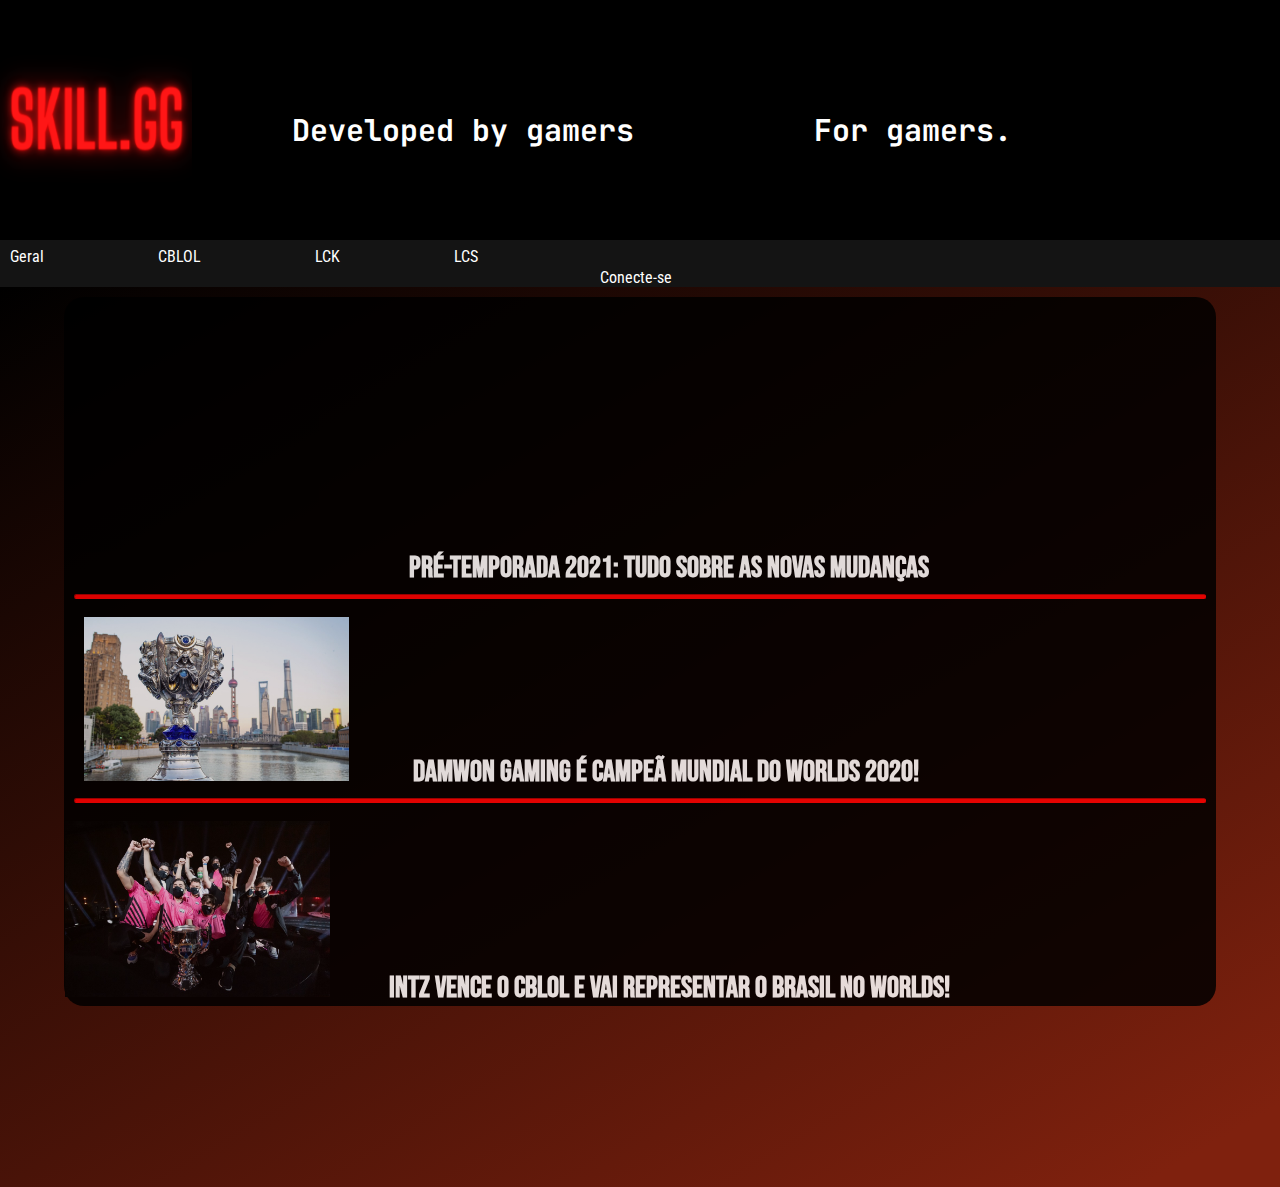
<file: index.html>
<!DOCTYPE html>
<html lang="pt-BR">
<head>
    <meta charset="UTF-8">
    <meta name="viewport" content="width=device-width, initial-scale=1.0">
    <title>SKILL.GG</title>

    <link rel="icon" href="./images/ICON SKILL.GG.png" />

    <link rel="stylesheet" href="./css/style.css" />

    <link rel="preconnect" href="https://fonts.gstatic.com">
    <link href="https://fonts.googleapis.com/css2?family=Bebas+Neue&family=JetBrains+Mono:wght@500&family=Roboto+Condensed:wght@300&display=swap" rel="stylesheet">

</head>
<body>
    <header class="logo">
        <img id="logo2" src="./images/skill.GG.png" alt="logo">

        <strong class="str1">Developed by gamers</strong>

        <strong class="str2" >For gamers.</strong>
    </header>
    <div id="menu">
        <ul>
            <li><a href="./index.html">Geral</a></li>
            <li><a href="./not3.html">CBLOL</a></li>
            <li><a href="./not1.html">LCK</a></li>
            <li><a href="./not2.html">LCS</a></li>

            <li><a href="./login.html" style="margin-left: 590px">Conecte-se</a></li>
        </ul>
    </div>

    <div id="fundo">

        <div class="mid">
            
            <div class="noticia1">
                <iframe id="video1" width="300" height="250" src="https://www.youtube.com/embed/lEPMvn5bwtc" frameborder="0" allow="accelerometer; autoplay; clipboard-write; encrypted-media; gyroscope; picture-in-picture" allowfullscreen></iframe>
                <strong>Pré-temporada 2021: Tudo sobre as novas mudanças</strong>

            <hr>
            </div>

            <div class="noticia2">
                <img id="notice2" src="./images/noticia2.png" alt="notice2">

                <strong>DAMWON GAMING é campeã mundial do Worlds 2020!</strong>

                <hr>
            </div>

            <div class="noticia3">
                <img id="notice3" src="./images/noticia3.png" alt="notice3">

                <strong>INTZ vence o CBLOL e vai representar o Brasil no Worlds!</strong>
            </div>

        </div>

    </div>

</body>
</html>
</file>
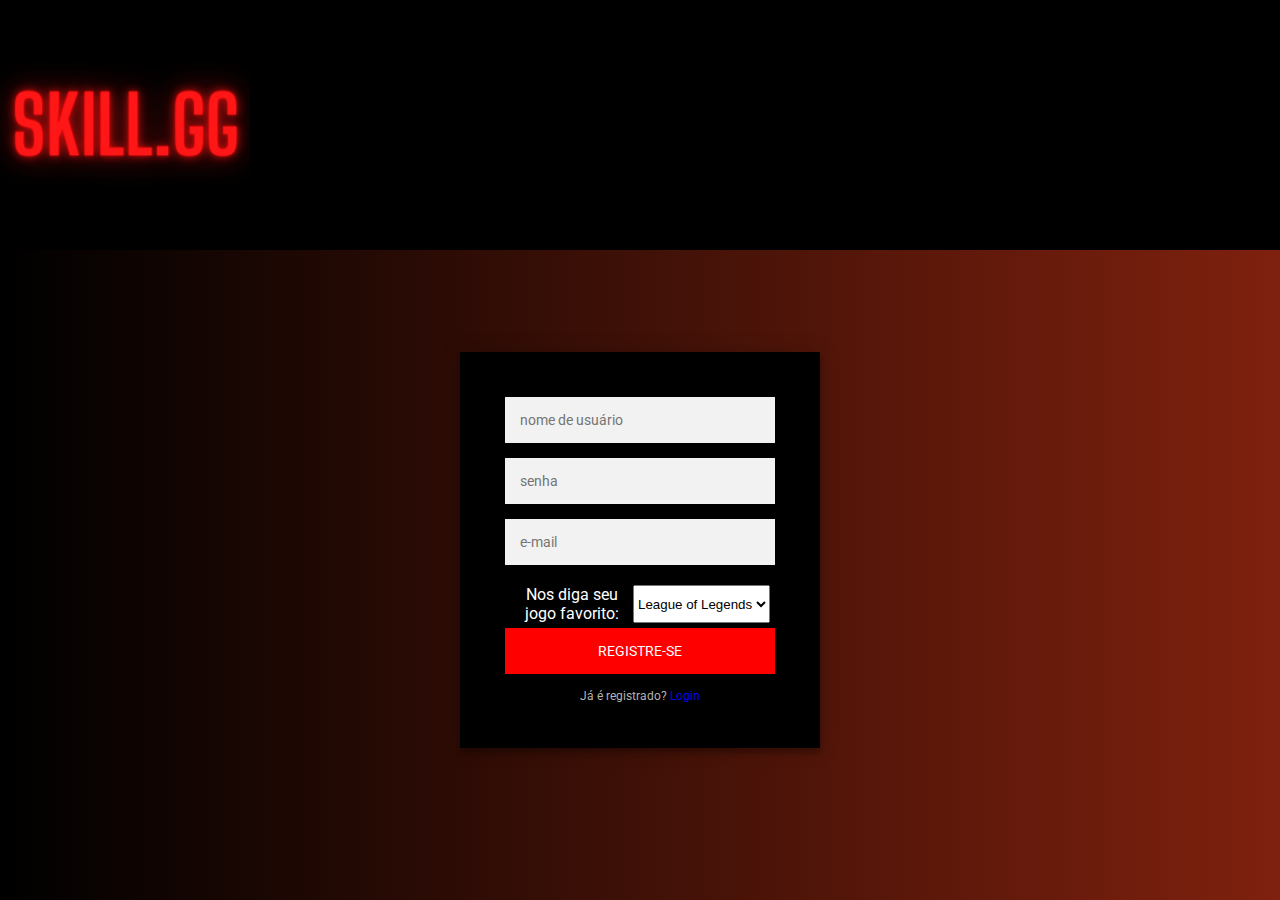
<file: create.html>
<!DOCTYPE html>
<html lang="pt-BR">
<head>
    <meta charset="UTF-8">
    <meta name="viewport" content="width=device-width, initial-scale=1.0">
    <title>Register SKILL.GG</title>

    <link rel="icon" href="./images/ICON SKILL.GG.png" />

    <link rel="stylesheet" href="./css/create.css" />

    <link rel="preconnect" href="https://fonts.gstatic.com">
    <link href="https://fonts.googleapis.com/css2?family=Bebas+Neue&family=JetBrains+Mono:wght@500&family=Roboto+Condensed:wght@300&display=swap" rel="stylesheet">

</head>
<body>

  <header class="logo">
    <img id="logo2" src="./images/skill.GG.png" alt="logo">

    <strong class="str1">Developed by gamers</strong>

    <strong class="str2" >For gamers.</strong>
</header>

<div class="login-page">
    <div class="form">
      <form class="register-form">
        <input type="text" placeholder="nome de usuário"/>
        <input type="password" placeholder="senha"/>
        <input type="text" placeholder="e-mail"/>

        <li id="for">
          <label id="lab">Nos diga seu jogo favorito:</label>
          <select name="Jogo" id="campos">
            <option value="lol">League of Legends</option>
            <option value="cs">CS:GO</option>
            <option value="war">COD:Warzone</option>
            <option value="r6">Rainbow Six</option>
            <option value="pubg">PUBG</option>
          </select>
        </li>

        <button>Registre-se</button>
        <p class="message">Já é registrado? <a href="./login.html">Login</a></p>
      </form>
    </div>
  </div>
      <script src="./scripts/login.js"></script>
</body>
</html>
</file>
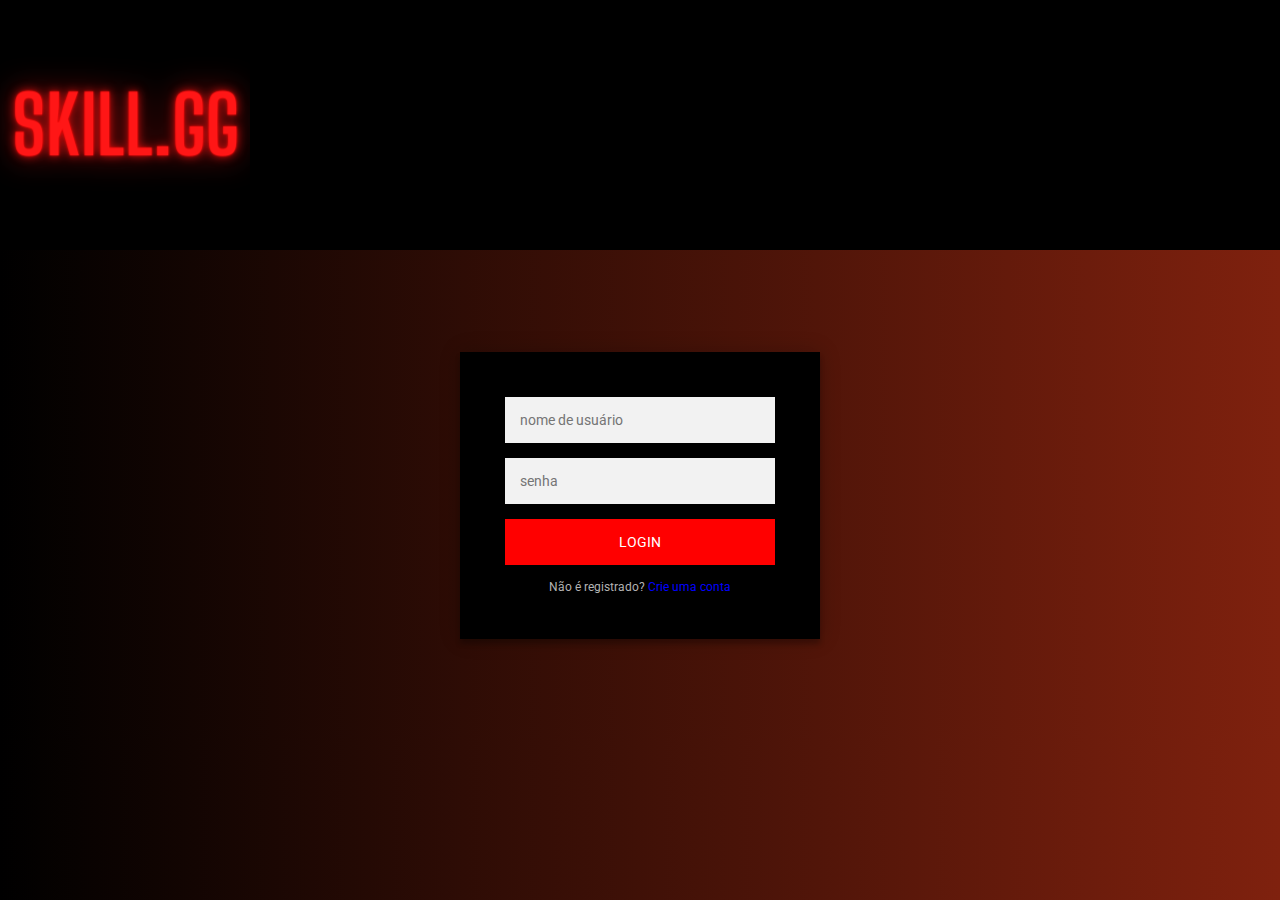
<file: login.html>
<!DOCTYPE html>
<html lang="pt-BR">
<head>
    <meta charset="UTF-8">
    <meta name="viewport" content="width=device-width, initial-scale=1.0">
    <title>Login SKILL.GG</title>

    <link rel="icon" href="./images/ICON SKILL.GG.png" />

    <link rel="stylesheet" href="./css/login.css">

    <link rel="preconnect" href="https://fonts.gstatic.com">
    <link href="https://fonts.googleapis.com/css2?family=Bebas+Neue&family=JetBrains+Mono:wght@500&family=Roboto+Condensed:wght@300&display=swap" rel="stylesheet">

</head>
<body>

  <header class="logo">
    <img id="logo2" src="./images/skill.GG.png" alt="logo">

    <strong class="str1">Developed by gamers</strong>

    <strong class="str2" >For gamers.</strong>
</header>

    <div class="login-page">
        <div class="form">

          <form class="login-form">
            <input type="text" placeholder="nome de usuário"/>
            <input type="password" placeholder="senha"/>
            <button>Login</button>
            <p class="message">Não é registrado? <a href="./create.html">Crie uma conta</a></p>
          </form>
        </div>
      </div>
      <script src="./scripts/login.js"></script>
</body>
</html>
</file>
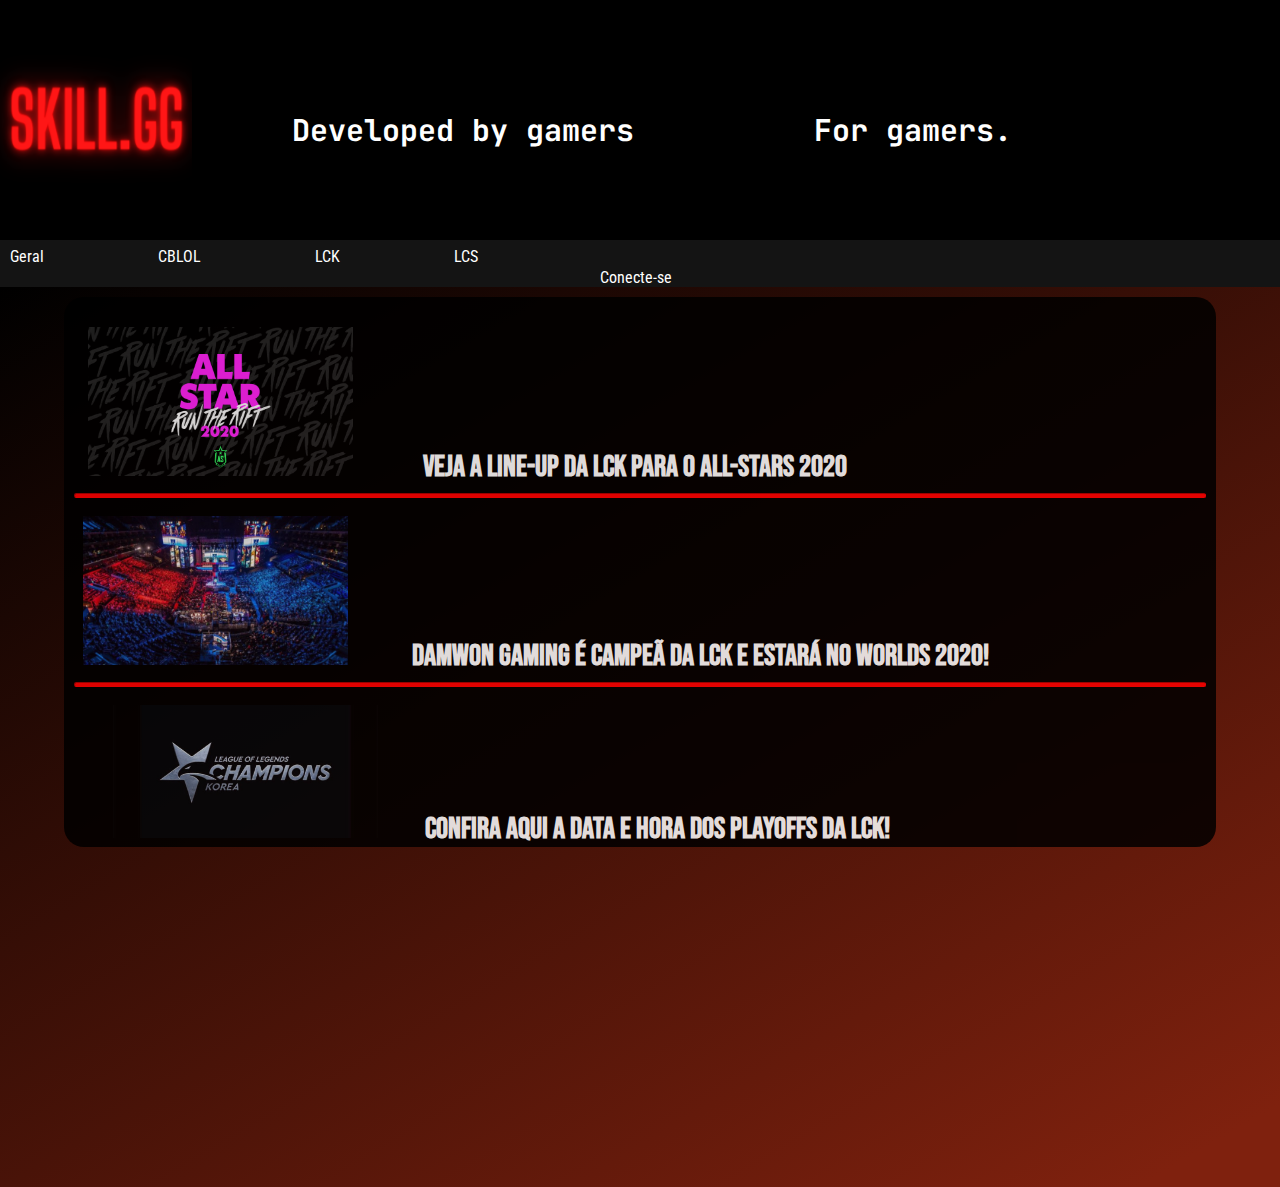
<file: not1.html>
<!DOCTYPE html>
<html lang="pt-BR">
<head>
    <meta charset="UTF-8">
    <meta name="viewport" content="width=device-width, initial-scale=1.0">
    <title>SKILL.GG</title>

    <link rel="icon" href="./images/ICON SKILL.GG.png" />

    <link rel="stylesheet" href="./css/not1.css" />

    <link rel="preconnect" href="https://fonts.gstatic.com">
    <link href="https://fonts.googleapis.com/css2?family=Bebas+Neue&family=JetBrains+Mono:wght@500&family=Roboto+Condensed:wght@300&display=swap" rel="stylesheet">

</head>
<body>
    <header class="logo">
        <img id="logo2" src="./images/skill.GG.png" alt="logo">

        <strong class="str1">Developed by gamers</strong>

        <strong class="str2" >For gamers.</strong>
    </header>
    <div id="menu">
        <ul>
            <li><a href="./index.html">Geral</a></li>
            <li><a href="./not3.html">CBLOL</a></li>
            <li><a href="./not1.html">LCK</a></li>
            <li><a href="./not2.html">LCS</a></li>

            <li><a href="./login.html" style="margin-left: 590px">Conecte-se</a></li>
        </ul>
    </div>

    <div id="fundo">

        <div class="mid">
            
            <div class="noticia1">
                <img id="notice1" src="./images/not3.png" alt="notice1">

                <strong>Veja a line-up da LCK para o All-Stars 2020</strong>

            <hr>
            </div>

            <div class="noticia2">
                <img id="notice2" src="./images/not2.png" alt="notice2">

                <strong>DAMWON GAMING é campeã da LCK e estará no Worlds 2020!</strong>

                <hr>
            </div>

            <div class="noticia3">
                <img id="notice3" src="./images/not1.png" alt="notice3">

                <strong>Confira aqui a data e hora dos playoffs da LCK!</strong>
            </div>

        </div>

    </div>

</body>
</html>
</file>
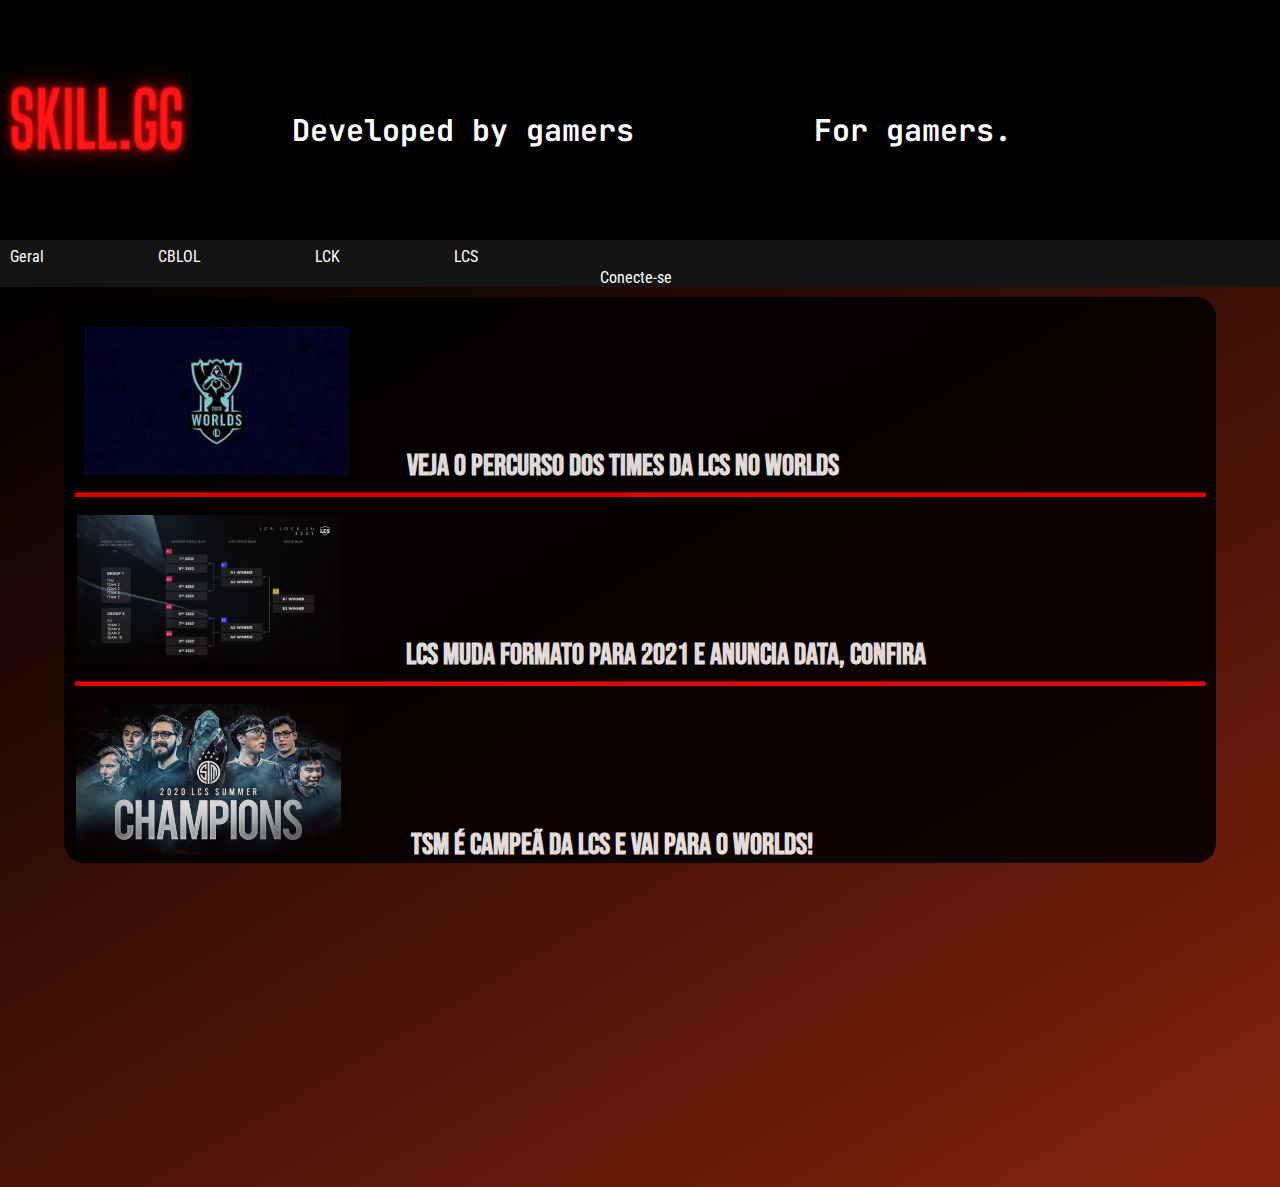
<file: not2.html>
<!DOCTYPE html>
<html lang="pt-BR">
<head>
    <meta charset="UTF-8">
    <meta name="viewport" content="width=device-width, initial-scale=1.0">
    <title>SKILL.GG</title>

    <link rel="icon" href="./images/ICON SKILL.GG.png" />

    <link rel="stylesheet" href="./css/not2.css" />

    <link rel="preconnect" href="https://fonts.gstatic.com">
    <link href="https://fonts.googleapis.com/css2?family=Bebas+Neue&family=JetBrains+Mono:wght@500&family=Roboto+Condensed:wght@300&display=swap" rel="stylesheet">

</head>
<body>
    <header class="logo">
        <img id="logo2" src="./images/skill.GG.png" alt="logo">

        <strong class="str1">Developed by gamers</strong>

        <strong class="str2" >For gamers.</strong>
    </header>
    <div id="menu">
        <ul>
            <li><a href="./index.html">Geral</a></li>
            <li><a href="./not3.html">CBLOL</a></li>
            <li><a href="./not1.html">LCK</a></li>
            <li><a href="./not2.html">LCS</a></li>

            <li><a href="./login.html" style="margin-left: 590px">Conecte-se</a></li>
        </ul>
    </div>

    <div id="fundo">

        <div class="mid">
            
            <div class="noticia1">
                <img id="notice1" src="./images/lcs1.png" alt="notice1">

                <strong>Veja o percurso dos times da LCS no Worlds</strong>

            <hr>
            </div>

            <div class="noticia2">
                <img id="notice2" src="./images/lcs2.png" alt="notice2">

                <strong>LCS muda formato para 2021 e anuncia data, confira</strong>

                <hr>
            </div>

            <div class="noticia3">
                <img id="notice3" src="./images/lcs3.png" alt="notice3">

                <strong>TSM é campeã da LCS e vai para o Worlds!</strong>
            </div>

        </div>

    </div>

</body>
</html>
</file>
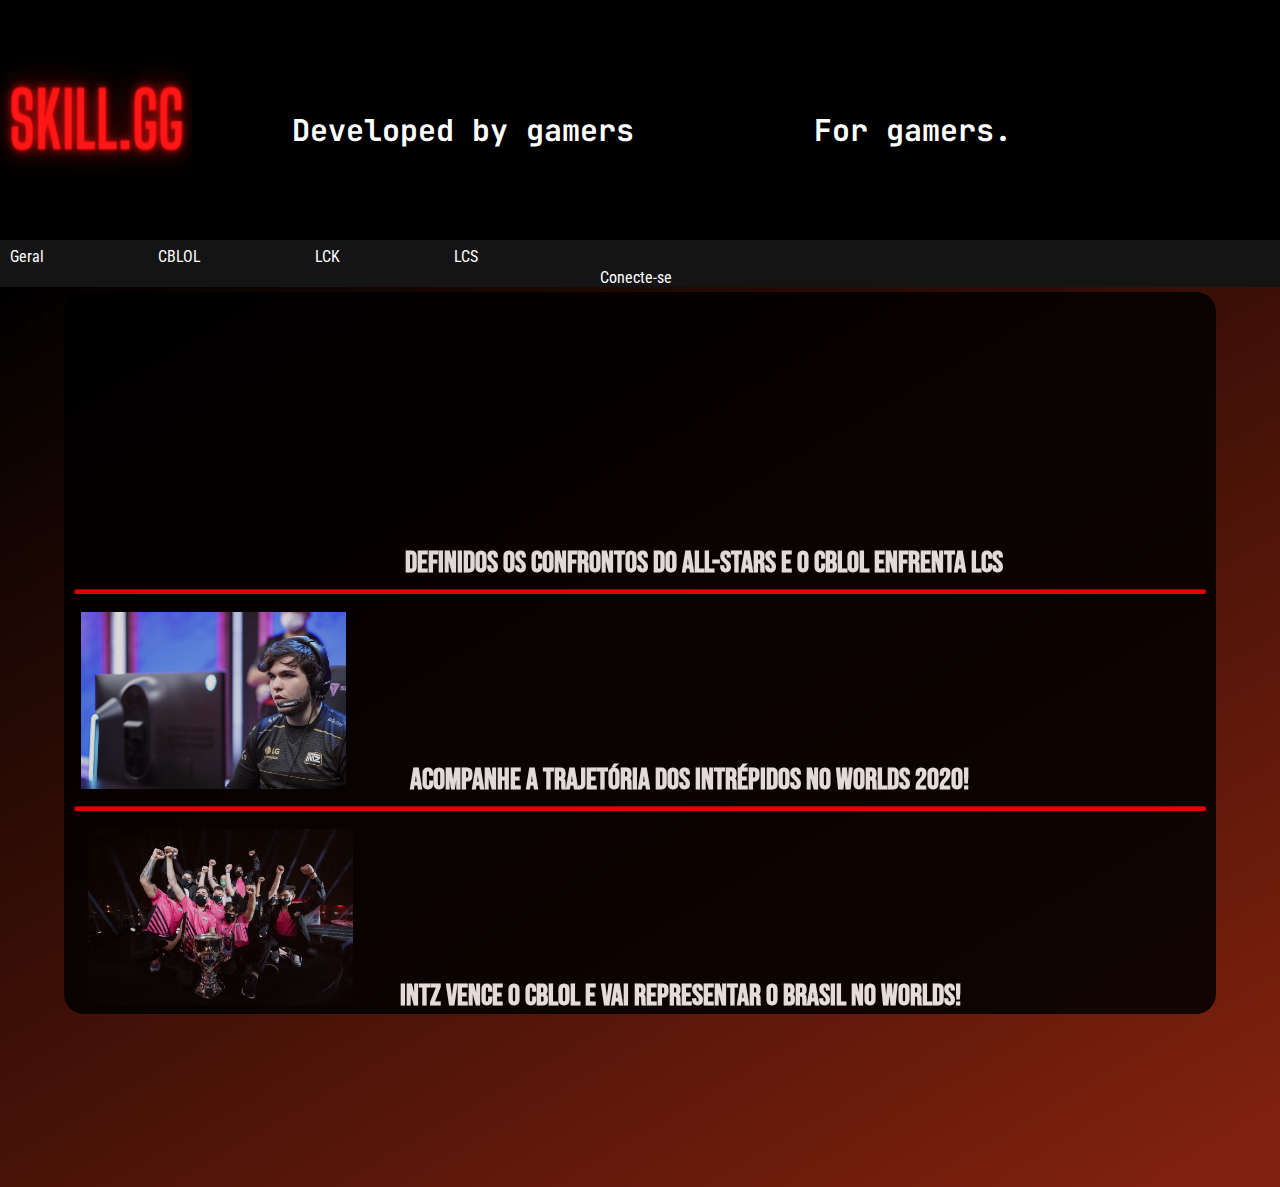
<file: not3.html>
<!DOCTYPE html>
<html lang="pt-BR">
<head>
    <meta charset="UTF-8">
    <meta name="viewport" content="width=device-width, initial-scale=1.0">
    <title>SKILL.GG</title>

    <link rel="icon" href="./images/ICON SKILL.GG.png" />

    <link rel="stylesheet" href="./css/not3.css" />

    <link rel="preconnect" href="https://fonts.gstatic.com">
    <link href="https://fonts.googleapis.com/css2?family=Bebas+Neue&family=JetBrains+Mono:wght@500&family=Roboto+Condensed:wght@300&display=swap" rel="stylesheet">

</head>
<body>
    <header class="logo">
        <img id="logo2" src="./images/skill.GG.png" alt="logo">

        <strong class="str1">Developed by gamers</strong>

        <strong class="str2" >For gamers.</strong>
    </header>
    <div id="menu">
        <ul>
            <li><a href="./index.html">Geral</a></li>
            <li><a href="./not3.html">CBLOL</a></li>
            <li><a href="./not1.html">LCK</a></li>
            <li><a href="./not2.html">LCS</a></li>

            <li><a href="./login.html" style="margin-left: 590px">Conecte-se</a></li>
        </ul>
    </div>

    <div id="fundo">

        <div class="mid">
            
            <div class="noticia1">
                <iframe id="video2" width="300" height="250" src="https://www.youtube.com/embed/EKzD5onz-pY?rel=0&amp;controls=0&amp;showinfo=0" frameborder="0" allowfullscreen></iframe>

                <strong>Definidos os confrontos do All-Stars e o CBLOL enfrenta LCS</strong>

            <hr>
            </div>

            <div class="noticia2">
                <img id="notice2" src="./images/cblol1.png" alt="notice2">

                <strong>Acompanhe a trajetória dos Intrépidos no Worlds 2020!</strong>

                <hr>
            </div>

            <div class="noticia3">
                <img id="notice3" src="./images/noticia3.png" alt="notice3">

                <strong>INTZ vence o CBLOL e vai representar o Brasil no Worlds!</strong>
            </div>

        </div>

    </div>

</body>
</html>
</file>
<file: css/style.css>
body {
    margin: 0;
}

.logo {
    background: black;
    
    display: flex;
}

#logo2 {
    width: 15%;
}

#fundo {
    background: linear-gradient(329.59deg, #7F210E 5%, #000000 100%) no-repeat;

    text-align: center;
    min-height: 100vh;

    display: flex;
    margin: 0;
}

.str1 {
    color: white;
    font-family: 'JetBrains Mono', monospace;
    font-size: 30px;

    text-align: center;
    
    padding: 110px 50px 90px 100px;
}

.str2 {
    color: white;
    font-family: 'JetBrains Mono', monospace;
    font-size: 30px;

    padding: 110px 50px 50px 130px;
}

#menu ul {
    padding:5px 0px 0px 0px;
    margin:0px;
    background-color:#141414;
    list-style:none;
}

#menu ul li {
    display: inline; 
}

#menu ul li a {
    padding: 2px 100px 0px 10px;
    display: inline-block;

    background-color:#141414;
    color: #ffffff;
    text-decoration: none;
    border-bottom: 1px #EDEDED;

    font-family: 'Roboto Condensed', sans-serif;
}

#menu ul li a:hover {
    color: red;
    border-bottom: 2px solid #EA0000;
}

.mid{
    opacity: 0.85;
    position: relative;
    top:10px;
    left: 5%;
    width: 90%;
    height: 1%;
    background-color: #000000;
    float: left;
    border-radius: 20px;
  }

#notice1 {
    width: 23%;
    position: relative;
    right: 13%;

    margin: 30px 20px 0px 0px;
}

#notice2 {
    width: 23%;
    position: relative;
    right: 13%;

    margin: 10px 37px 0px 0px;
}

#notice3 {
    width: 23%;
    position: relative;
    right: 13%;

    margin: 10px 20px 0px 0px;
}

.noticia1 strong {
    color: white;
    font-family: 'Bebas Neue', cursive;
    font-size: 30px;

    position: relative;
    right: 10%;
}

.noticia2 strong {
    color: white;
    font-family: 'Bebas Neue', cursive;
    font-size: 30px;

    position: relative;
    right: 11%;
}

.noticia3 strong {
    color: white;
    font-family: 'Bebas Neue', cursive;
    font-size: 30px;

    position: relative;
    right: 10%;
}

.noticia1 hr {
    color: red;
    height: 3px;

    background-color: red;
    margin-left: 10px;
    margin-right: 10px;

    border-color: red;
    border-radius: 10px;
}

.noticia2 hr {
    color: red;
    height: 3px;

    background-color: red;
    margin-left: 10px;
    margin-right: 10px;

    border-color: red;
    border-radius: 10px;
}

#video1 {
    position: relative;

    width: 23%;
    position: relative;
    right: 13%;

    margin: 30px 20px 0px 0px;
}
</file>
<file: css/create.css>
@import url(https://fonts.googleapis.com/css?family=Roboto:300);

.login-page {
  width: 360px;
  padding: 8% 0 0;
  margin: auto;
}
.form {
  position: relative;
  z-index: 1;
  background: #000000;
  max-width: 360px;
  margin: 0 auto 100px;
  padding: 45px;
  text-align: center;
  box-shadow: 0 0 20px 0 rgba(0, 0, 0, 0.2), 0 5px 5px 0 rgba(0, 0, 0, 0.24);
}
.form input {
  font-family: "Roboto", sans-serif;
  outline: 0;
  background: #f2f2f2;
  width: 100%;
  border: 0;
  margin: 0 0 15px;
  padding: 15px;
  box-sizing: border-box;
  font-size: 14px;
}
.form button {
  font-family: "Roboto", sans-serif;
  text-transform: uppercase;
  outline: 0;
  background: red;
  width: 100%;
  border: 0;
  padding: 15px;
  color: #FFFFFF;
  font-size: 14px;
  -webkit-transition: all 0.3 ease;
  transition: all 0.3 ease;
  cursor: pointer;
}
.form .message {
  margin: 15px 0 0;
  color: #b3b3b3;
  font-size: 12px;
}
.form .message a {
  color: blue;
  text-decoration: none;
}
.form .register-form {
  display: grid;
}
.container {
  position: relative;
  z-index: 1;
  max-width: 300px;
  margin: 0 auto;
}
.container:before, .container:after {
  content: "";
  display: block;
  clear: both;
}
.container .info {
  margin: 50px auto;
  text-align: center;
}
.container .info h1 {
  margin: 0 0 15px;
  padding: 0;
  font-size: 36px;
  font-weight: 300;
  color: #1a1a1a;
}
.container .info span {
  color: #4d4d4d;
  font-size: 12px;
}
.container .info span a {
  color: #000000;
  text-decoration: none;
}
.container .info span .fa {
  color: #EF3B3A;
}
body {
  background: #7F210E;
  background: -webkit-linear-gradient(right, #7F210E, #000000);
  background: -moz-linear-gradient(right, #7F210E, #000000);
  background: -o-linear-gradient(right, #7F210E, #000000);
  background: linear-gradient(to left, #7F210E, #000000);
  font-family: "Roboto", sans-serif;
  -webkit-font-smoothing: antialiased;
  -moz-osx-font-smoothing: grayscale;      

  margin: 0;
}

.logo {
  background: black;
  
  display: flex;
}

.logo {
  background: black;
  
  display: flex;
}

#for {
  display: flex;
  padding: 5px;
}

#lab {
  color: white;
}
</file>
<file: css/login.css>
@import url(https://fonts.googleapis.com/css?family=Roboto:300);

.login-page {
  width: 360px;
  padding: 8% 0 0;
  margin: auto;
}
.form {
  position: relative;
  z-index: 1;
  background: #000000;
  max-width: 360px;
  margin: 0 auto 100px;
  padding: 45px;
  text-align: center;
  box-shadow: 0 0 20px 0 rgba(0, 0, 0, 0.2), 0 5px 5px 0 rgba(0, 0, 0, 0.24);
}
.form input {
  font-family: "Roboto", sans-serif;
  outline: 0;
  background: #f2f2f2;
  width: 100%;
  border: 0;
  margin: 0 0 15px;
  padding: 15px;
  box-sizing: border-box;
  font-size: 14px;
}
.form button {
  font-family: "Roboto", sans-serif;
  text-transform: uppercase;
  outline: 0;
  background: red;
  width: 100%;
  border: 0;
  padding: 15px;
  color: #FFFFFF;
  font-size: 14px;
  -webkit-transition: all 0.3 ease;
  transition: all 0.3 ease;
  cursor: pointer;
}
.form .message {
  margin: 15px 0 0;
  color: #b3b3b3;
  font-size: 12px;
}
.form .message a {
  color: blue;
  text-decoration: none;
}
.form .register-form {
  display: none;
}
.container {
  position: relative;
  z-index: 1;
  max-width: 300px;
  margin: 0 auto;
}
.container:before, .container:after {
  content: "";
  display: block;
  clear: both;
}
.container .info {
  margin: 50px auto;
  text-align: center;
}
.container .info h1 {
  margin: 0 0 15px;
  padding: 0;
  font-size: 36px;
  font-weight: 300;
  color: #1a1a1a;
}
.container .info span {
  color: #4d4d4d;
  font-size: 12px;
}
.container .info span a {
  color: #000000;
  text-decoration: none;
}
.container .info span .fa {
  color: #EF3B3A;
}
body {
  background: #7F210E;
  background: -webkit-linear-gradient(right, #7F210E, #000000);
  background: -moz-linear-gradient(right, #7F210E, #000000);
  background: -o-linear-gradient(right, #7F210E, #000000);
  background: linear-gradient(to left, #7F210E, #000000);
  font-family: "Roboto", sans-serif;
  -webkit-font-smoothing: antialiased;
  -moz-osx-font-smoothing: grayscale;      

  margin: 0;
}

.logo {
  background: black;
  
  display: flex;
}

.logo {
  background: black;
  
  display: flex;
}
</file>
<file: css/not1.css>
body {
    margin: 0;
}

.logo {
    background: black;
    
    display: flex;
}

#logo2 {
    width: 15%;
}

#fundo {
    background: linear-gradient(329.59deg, #7F210E 5%, #000000 100%) no-repeat;

    text-align: center;
    min-height: 100vh;

    display: flex;
    margin: 0;
}

.str1 {
    color: white;
    font-family: 'JetBrains Mono', monospace;
    font-size: 30px;

    text-align: center;
    
    padding: 110px 50px 90px 100px;
}

.str2 {
    color: white;
    font-family: 'JetBrains Mono', monospace;
    font-size: 30px;

    padding: 110px 50px 50px 130px;
}

#menu ul {
    padding:5px 0px 0px 0px;
    margin:0px;
    background-color:#141414;
    list-style:none;
}

#menu ul li {
    display: inline; 
}

#menu ul li a {
    padding: 2px 100px 0px 10px;
    display: inline-block;

    background-color:#141414;
    color: #ffffff;
    text-decoration: none;
    border-bottom: 1px #EDEDED;

    font-family: 'Roboto Condensed', sans-serif;
}

#menu ul li a:hover {
    color: red;
    border-bottom: 2px solid #EA0000;
}

.mid{
    opacity: 0.85;
    position: relative;
    top:10px;
    left: 5%;
    width: 90%;
    height: 1%;
    background-color: #000000;
    float: left;
    border-radius: 20px;
  }

#notice1 {
    width: 23%;
    position: relative;
    right: 17%;

    margin: 30px 20px 0px 0px;
}

#notice2 {
    width: 23%;
    position: relative;
    right: 10%;

    margin: 10px 37px 0px 0px;
}

#notice3 {
    width: 23%;
    position: relative;
    right: 13%;

    margin: 10px 20px 0px 0px;
}

.noticia1 strong {
    color: white;
    font-family: 'Bebas Neue', cursive;
    font-size: 30px;

    position: relative;
    right: 13%;
}

.noticia2 strong {
    color: white;
    font-family: 'Bebas Neue', cursive;
    font-size: 30px;

    position: relative;
    right: 8%;
}

.noticia3 strong {
    color: white;
    font-family: 'Bebas Neue', cursive;
    font-size: 30px;

    position: relative;
    right: 11%;
}

.noticia1 hr {
    color: red;
    height: 3px;

    background-color: red;
    margin-left: 10px;
    margin-right: 10px;

    border-color: red;
    border-radius: 10px;
}

.noticia2 hr {
    color: red;
    height: 3px;

    background-color: red;
    margin-left: 10px;
    margin-right: 10px;

    border-color: red;
    border-radius: 10px;
}
</file>
<file: css/not2.css>
body {
    margin: 0;
}

.logo {
    background: black;
    
    display: flex;
}

#logo2 {
    width: 15%;
}

#fundo {
    background: linear-gradient(329.59deg, #7F210E 5%, #000000 100%) no-repeat;

    text-align: center;
    min-height: 100vh;

    display: flex;
    margin: 0;
}

.str1 {
    color: white;
    font-family: 'JetBrains Mono', monospace;
    font-size: 30px;

    text-align: center;
    
    padding: 110px 50px 90px 100px;
}

.str2 {
    color: white;
    font-family: 'JetBrains Mono', monospace;
    font-size: 30px;

    padding: 110px 50px 50px 130px;
}

#menu ul {
    padding:5px 0px 0px 0px;
    margin:0px;
    background-color:#141414;
    list-style:none;
}

#menu ul li {
    display: inline; 
}

#menu ul li a {
    padding: 2px 100px 0px 10px;
    display: inline-block;

    background-color:#141414;
    color: #ffffff;
    text-decoration: none;
    border-bottom: 1px #EDEDED;

    font-family: 'Roboto Condensed', sans-serif;
}

#menu ul li a:hover {
    color: red;
    border-bottom: 2px solid #EA0000;
}

.mid{
    opacity: 0.85;
    position: relative;
    top:10px;
    left: 5%;
    width: 90%;
    height: 1%;
    background-color: #000000;
    float: left;
    border-radius: 20px;
  }

#notice1 {
    width: 23%;
    position: relative;
    right: 17%;

    margin: 30px 20px 0px 0px;
}

#notice2 {
    width: 23%;
    position: relative;
    right: 13%;

    margin: 10px 37px 0px 0px;
}

#notice3 {
    width: 23%;
    position: relative;
    right: 19%;

    margin: 10px 20px 0px 0px;
}

.noticia1 strong {
    color: white;
    font-family: 'Bebas Neue', cursive;
    font-size: 30px;

    position: relative;
    right: 14%;
}

.noticia2 strong {
    color: white;
    font-family: 'Bebas Neue', cursive;
    font-size: 30px;

    position: relative;
    right: 11%;
}

.noticia3 strong {
    color: white;
    font-family: 'Bebas Neue', cursive;
    font-size: 30px;

    position: relative;
    right: 15%;
}

.noticia1 hr {
    color: red;
    height: 3px;

    background-color: red;
    margin-left: 10px;
    margin-right: 10px;

    border-color: red;
    border-radius: 10px;
}

.noticia2 hr {
    color: red;
    height: 3px;

    background-color: red;
    margin-left: 10px;
    margin-right: 10px;

    border-color: red;
    border-radius: 10px;
}
</file>
<file: css/not3.css>
body {
    margin: 0;
}

.logo {
    background: black;
    
    display: flex;
}

#logo2 {
    width: 15%;
}

#fundo {
    background: linear-gradient(329.59deg, #7F210E 5%, #000000 100%) no-repeat;

    text-align: center;
    min-height: 100vh;

    display: flex;
    margin: 0;
}

.str1 {
    color: white;
    font-family: 'JetBrains Mono', monospace;
    font-size: 30px;

    text-align: center;
    
    padding: 110px 50px 90px 100px;
}

.str2 {
    color: white;
    font-family: 'JetBrains Mono', monospace;
    font-size: 30px;

    padding: 110px 50px 50px 130px;
}

#menu ul {
    padding:5px 0px 0px 0px;
    margin:0px;
    background-color:#141414;
    list-style:none;
}

#menu ul li {
    display: inline; 
}

#menu ul li a {
    padding: 2px 100px 0px 10px;
    display: inline-block;

    background-color:#141414;
    color: #ffffff;
    text-decoration: none;
    border-bottom: 1px #EDEDED;

    font-family: 'Roboto Condensed', sans-serif;
}

#menu ul li a:hover {
    color: red;
    border-bottom: 2px solid #EA0000;
}

.mid{
    opacity: 0.85;
    position: relative;
    top: 5px;
    left: 5%;
    width: 90%;
    height: 1%;
    background-color: #000000;
    float: left;
    border-radius: 20px;
  }

#notice1 {
    width: 23%;
    position: relative;
    right: 10%;

    margin: 30px 20px 0px 0px;
}

#notice2 {
    width: 23%;
    position: relative;
    right: 11%;

    margin: 10px 37px 0px 0px;
}

#notice3 {
    width: 23%;
    position: relative;
    right: 11%;

    margin: 10px 20px 0px 0px;
}

.noticia1 strong {
    color: white;
    font-family: 'Bebas Neue', cursive;
    font-size: 30px;

    position: relative;
    right: 7%;
}

.noticia2 strong {
    color: white;
    font-family: 'Bebas Neue', cursive;
    font-size: 30px;

    position: relative;
    right: 9%;
}

.noticia3 strong {
    color: white;
    font-family: 'Bebas Neue', cursive;
    font-size: 30px;

    position: relative;
    right: 9%;
}

.noticia1 hr {
    color: red;
    height: 3px;

    background-color: red;
    margin-left: 10px;
    margin-right: 10px;

    border-color: red;
    border-radius: 10px;
}

.noticia2 hr {
    color: red;
    height: 3px;

    background-color: red;
    margin-left: 10px;
    margin-right: 10px;

    border-color: red;
    border-radius: 10px;
}

#video2 {
    width: 23%;
    position: relative;
    right: 10%;

    margin: 30px 20px 0px 0px;
}
</file>
